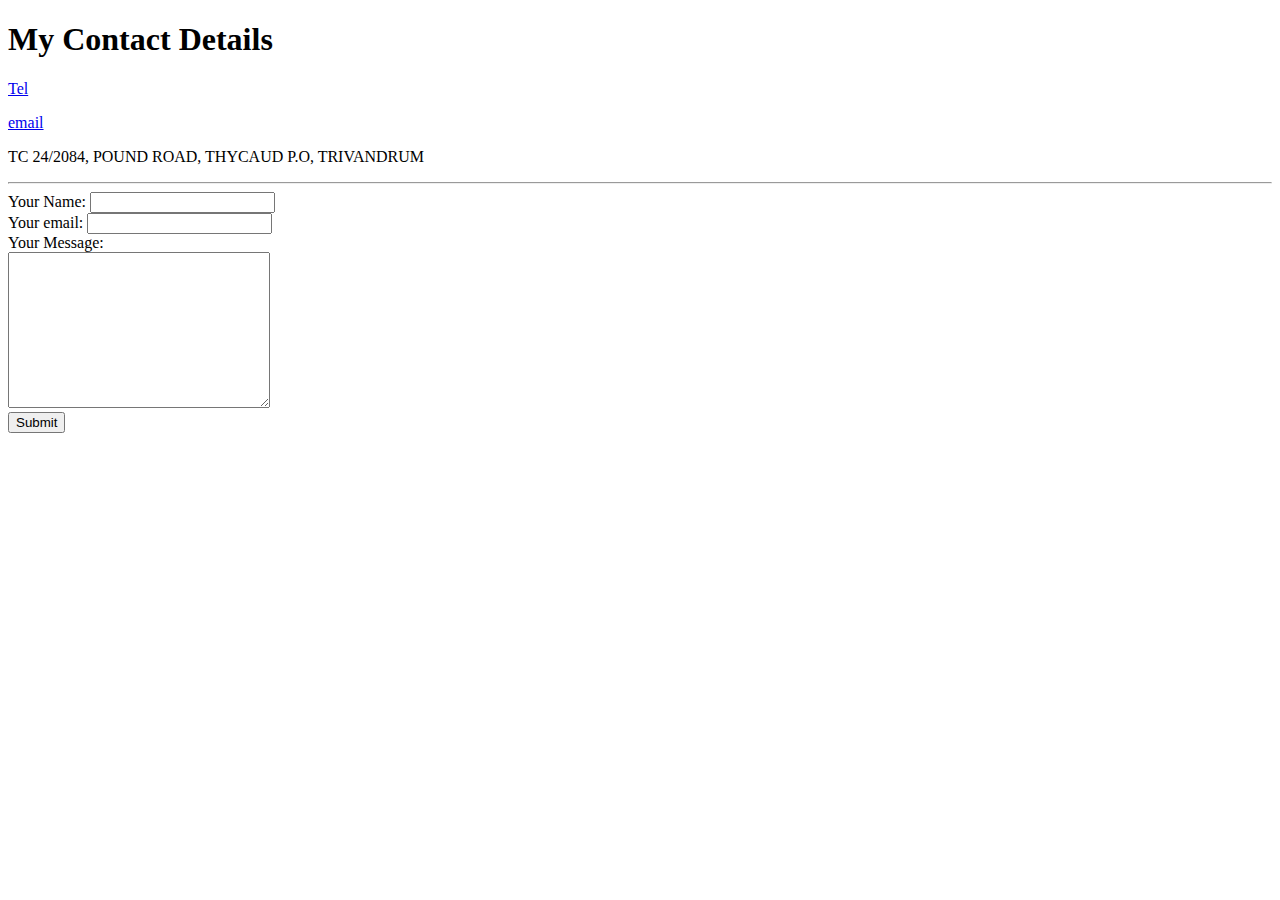
<file: contact-me.html>
<!DOCTYPE html>
<html lang="en" dir="ltr">
  <head>
    <meta charset="utf-8">
    <title>Contact Me</title>
  </head>
  <body>
    <h1>My Contact Details</h1>
    <p><a href="tel:+91702058673">Tel</a></p>
    <p><a href="mailto:sumesatheesh@gmail.com">email</a></p>
    <p>TC 24/2084, POUND ROAD, THYCAUD P.O, TRIVANDRUM</p>
    <hr>
    <form action="mailto:susatheesh@in.rm.com" method="post" enctype="text/plain">
      <label>Your Name:</label>
      <input type="text" name="Yourname" id=""><br>
      <label>Your email:</label>
      <input type="email" name="Youremail" id=""><br>
      <label>Your Message:</label><br>
      <textarea name="Yourmessage" cols="30" rows="10"></textarea><br>
      <input type="submit">
    </form>
  </body>
</html>
</file>
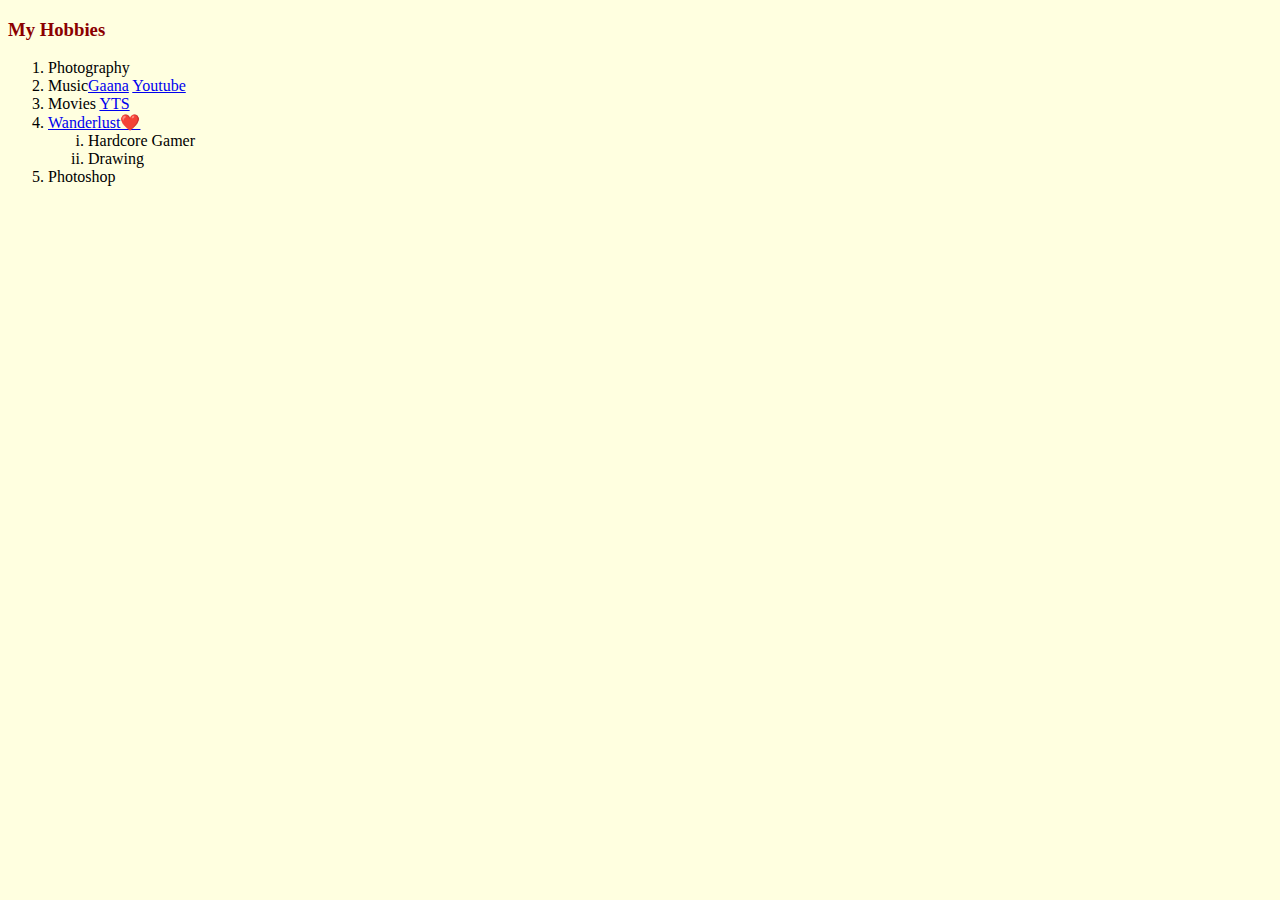
<file: hobbies.html>
<!DOCTYPE html>
<html lang="en" dir="ltr">

<head>
  <meta charset="utf-8">
  <title>My Hobbies</title>
</head>

<body bgcolor="lightyellow">
  <h3><font color="darkred">My Hobbies</font></h3>
  <ol>
    <li>Photography</li>
    <li>Music<a href="https://gaana.com/">Gaana</a> <a href="https://www.youtube.com/">Youtube</a></li>
    <li>Movies <a href="https://yts.mx/">YTS</a></li>
    <li><a href="https://www.instagram.com/su_m_ee/">Wanderlust❤️</a>
      <ol type="i">
        <li>Hardcore Gamer</li>
        <li>Drawing</li>
      </ol>
    </li>
    <li>Photoshop</li>
  </ol>
</body>

</html>
</file>
